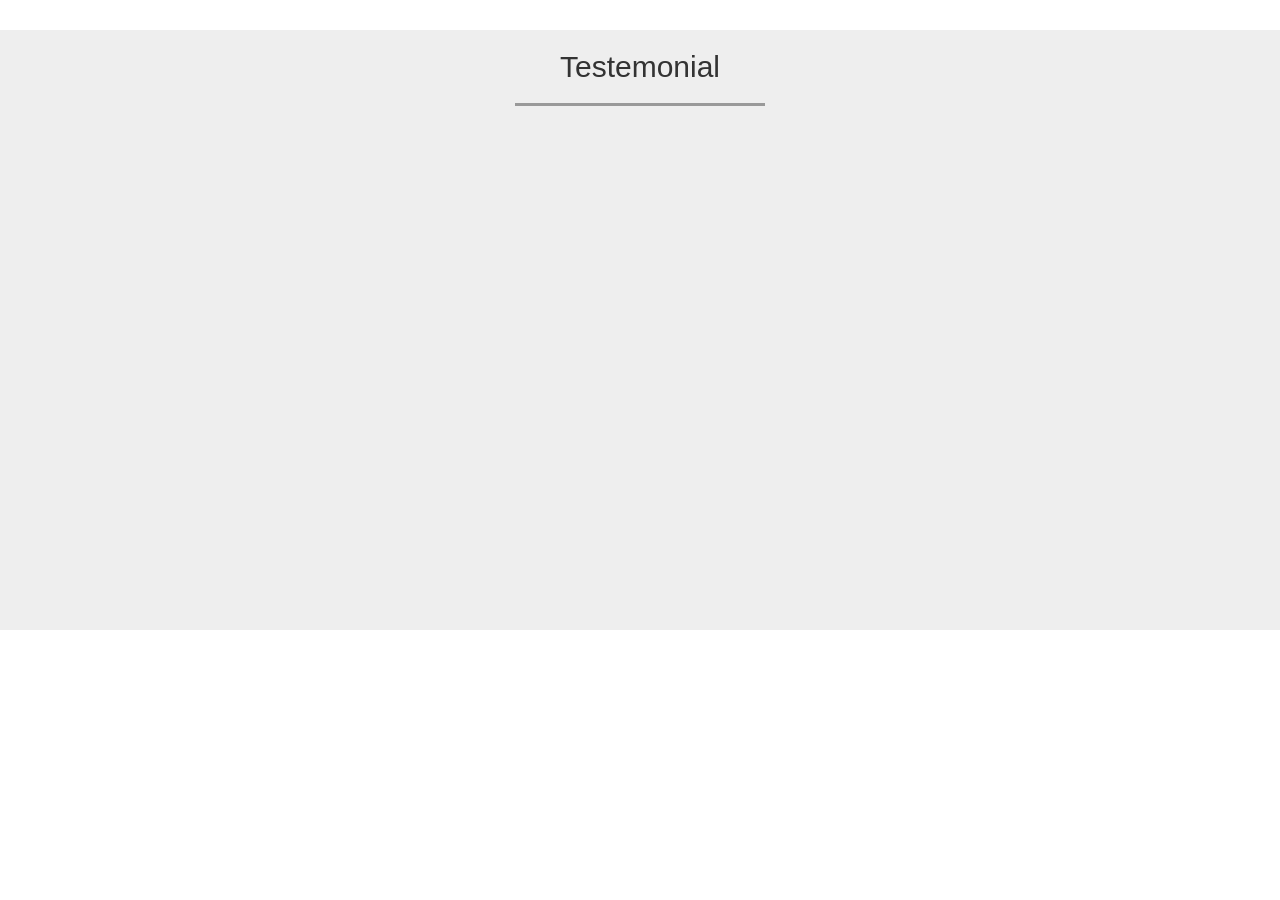
<file: portfolio.html>
<!DOCTYPE html>
<html lang="en" id="home">
  <head>
    <meta charset="utf-8">
    <meta http-equiv="X-UA-Compatible" content="IE=edge">
    <meta name="viewport" content="width=device-width, initial-scale=1">
    <!-- The above 3 meta tags *must* come first in the head; any other head content must come *after* these tags -->
    <title>My Testemoni</title>

    <!-- Bootstrap -->
    <link href="css/bootstrap.min.css" rel="stylesheet">
    <link rel="stylesheet" href="css/style.css">

    
  </head>
  <body>

    <!-- portfolio -->
    <section class="portfolio" id="portfolio">
      <div class="container">
        <div class="row">
          <div class="col-sm-12 text-center">
            <h2>Testemonial</h2>
            <hr>
          </div>
        </div>

        <div class="row">
          
          <div class="col-sm-4">
            <a href="" class="thumbnail">
              <img src="img/portfolio/2.png">
            </a>
          </div>
          <div class="col-sm-4">
            <a href="" class="thumbnail">
              <img src="img/portfolio/3.png">
            </a>
          </div>
         
          </div>
          
        </div>

      </div>
    </section>
    <!-- akhir portfolio -->
    <!-- jQuery (necessary for Bootstrap's JavaScript plugins) -->
    <script src="js/jquery-3.1.1.min.js"></script>
    <script src="js/jquery.easing.1.3.js"></script>
    <!-- Include all compiled plugins (below), or include individual files as needed -->
    <script src="js/bootstrap.min.js"></script>

   <script src="js/script.js"></script>
  </body>
</html>
</file>
<file: css/style.css>
html {
	position: relative;
}

body {
	margin-bottom: 120px;
	margin-top: 30px;
}

.jumbotron {
	height: 500px;
	background-image: url(../img/header-bg.png);
	background-size: cover;
	background-attachment: fixed;
	background-position: 0 -140px;
	overflow: hidden;
	position: relative;
}

.jumbotron img {
	width: 200px;
	border: 5px solid #ddd;
}

.jumbotron h1, .jumbotron p {
	color: rgba(255,255,255,.8);
	text-shadow: 1px 1px 2px rgba(0,0,0,0.5);
}

hr {
	width: 250px;
	border-top: 3px solid #999;
}

section {
	min-height: 600px;
}

.kiri, .kanan {
	opacity: 0;
	transform: translate(-50px, 0);
	transition: 1.2s;
}

.kanan {
	transform: translate(50px, 0);
}

.kiri-go, .kanan-go {
	opacity: 1;
	transform: translate(0, 0);
}

.portfolio {
	background-color: #eee;
}

.portfolio .thumbnail {
	opacity: 0;
	transform: translate(0,-40px);
	transition: .3s;
}

.portfolio .thumbnail.muncul {
	opacity: 1;
	transform: translate(0,0);
}

.contact {
	min-height: 800px;
}
.produk{
	text-center;
}
footer {
	position: absolute;
	bottom: 0;
	width: 100%;
	height: 120px;
	background-color: #333;
	padding-top: 30px;
}
.dark-mode-variables{
    --color-background: #181a1e;
    --color-white: #202528;
    --color-dark: #edeffd;
    --color-dark-variant: #a3bdcc;
    --color-light: rgba(0, 0, 0, 0.4);
    --box-shadow: 0 2rem 3rem var(--color-light);
}
footer p {
	color: #aaa;
	font-size: 0.9em;
}

footer p i {
	color: salmon;
}
</file>
